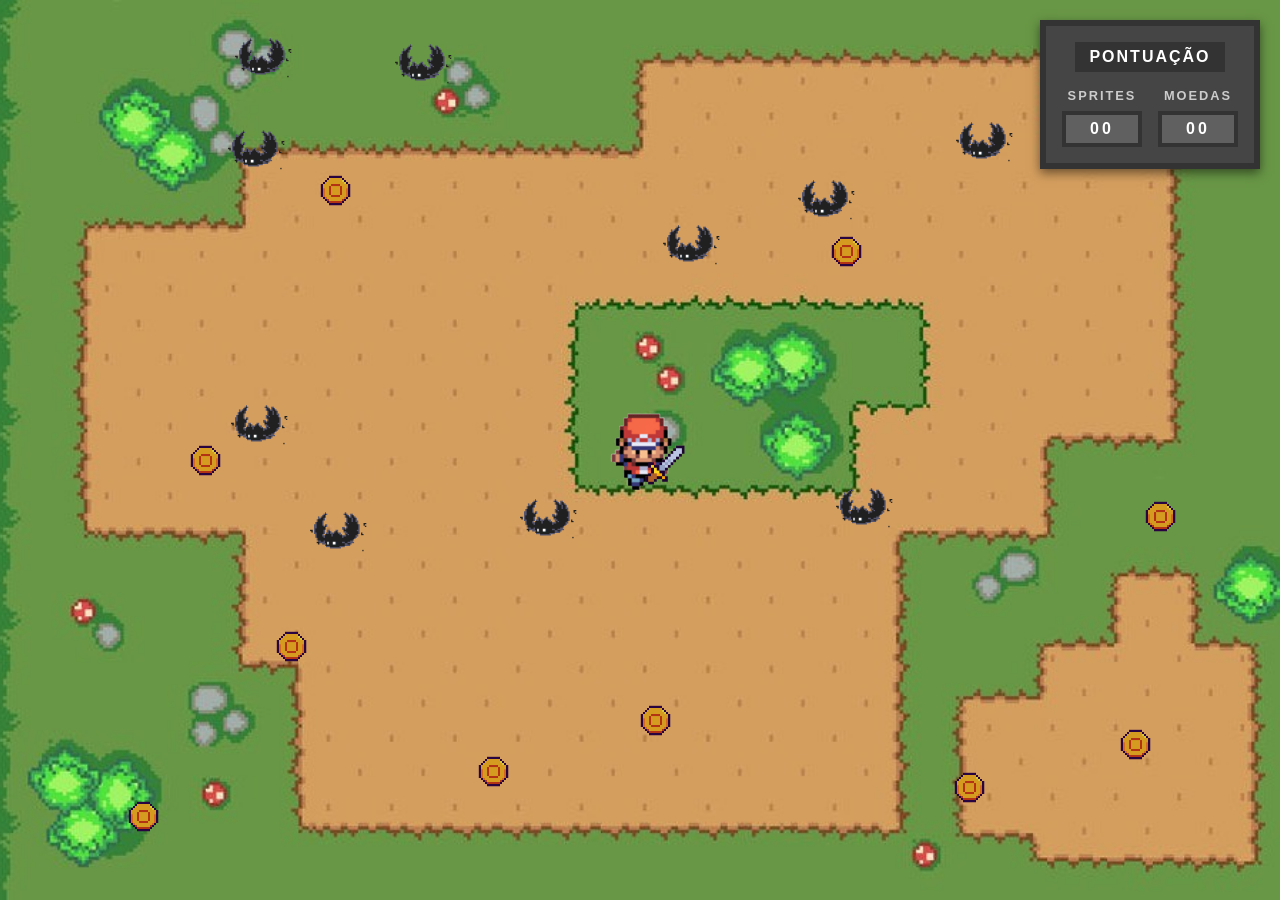
<file: JavaScript - Money Collect/index.html>
<!DOCTYPE html>
<html lang="en">
<head>
   <meta charset="UTF-8">
   <meta name="viewport" content="width=device-width, initial-scale=1.0">
   <link rel="stylesheet" href="./assets/css/style.css">
   <title>Game</title>
</head>
<body>
   <div class="placar">
      <p>Pontuação</p>
      
      <div class="row">
         <div class="pontuacao"><span>Sprites</span> <span class="sprites">00</span></div>
         <div class="pontuacao"><span>Moedas</span> <span class="moedas">00</span></div>
      </div>
   </div>

   <script src="./assets/js/script.js"></script>
</body>
</html>
</file>
<file: JavaScript - Money Collect/assets/css/style.css>
*
{
   margin: 0;
   padding: 0;
   box-sizing: border-box;
   font-family: Arial, Helvetica, sans-serif;
}

body
{
   width: 100%;
   height: 100vh;
   overflow: hidden;
   background: url(../img/bg.jpg) center/cover;
}

.placar 
{
   position: absolute;
   inset: 20px 20px auto auto;
   padding: 1rem;
   width: 220px;
   display: flex;
   flex-direction: column;
   align-items: center;
   justify-content: center;
   background: #454545;
   border: 6px solid #333;
   box-shadow: 0 4px 10px rgba(0, 0, 0, 0.5);
   text-transform: uppercase;
   text-align: center;
}

.placar p 
{
   color: #fff;
   background: #333;
   width: 150px;
   height: 30px;
   display: flex;
   justify-content: center;
   align-items: center;
   font-size: 1rem;
   font-weight: 600;
   letter-spacing: 2px;
   margin-bottom: 1rem;
}

.placar .row
{
   display: flex;
   gap: 1rem;
   width: 100%;
}

.placar .row .pontuacao
{
   display: flex;
   flex-direction: column;
   gap: .5rem;
   width: 50%;
}

.placar .row .pontuacao span:first-child
{
   font-size: .8rem;
   letter-spacing: 2px;
   color: #ccc;
   font-weight: 600;
}

.placar .row .pontuacao :is(.sprites, .moedas)
{
   background: #606060;
   border: 4px solid #333;
   padding: .3rem;
   color: #fff;
   letter-spacing: 3px;
   font-weight: 900;
}

.sword.atackRight {animation: swordRight 1s;}
.sword.atackLeft {animation: swordLeft 1s;}
.sprite.death {animation: death 1.5s forwards;}
.personagem.death {animation: deathPersona 1.5s forwards;}

@keyframes swordRight 
{
   0%, 100% { transform: translate(0, 0); }
   50% { transform: translate(20px, -30px); }
}

@keyframes swordLeft 
{
   0%, 100% { transform: translate(0, 0) scaleX(-1); }
   50% { transform: translate(-20px, -30px) scaleX(-1); }
}

@keyframes death 
{
   0% { transform: rotate(0deg) translate(0, 0); }
   50% { transform: rotate(90deg) translate(50px, 100px); }
   90%, 100% { opacity: 0; display: none; }
}

@keyframes deathPersona 
{
   0% { transform: translateY(0); }
   50%, 90%, 100% { transform: translateY(100px); opacity: 0; display: none; }
}
</file>
